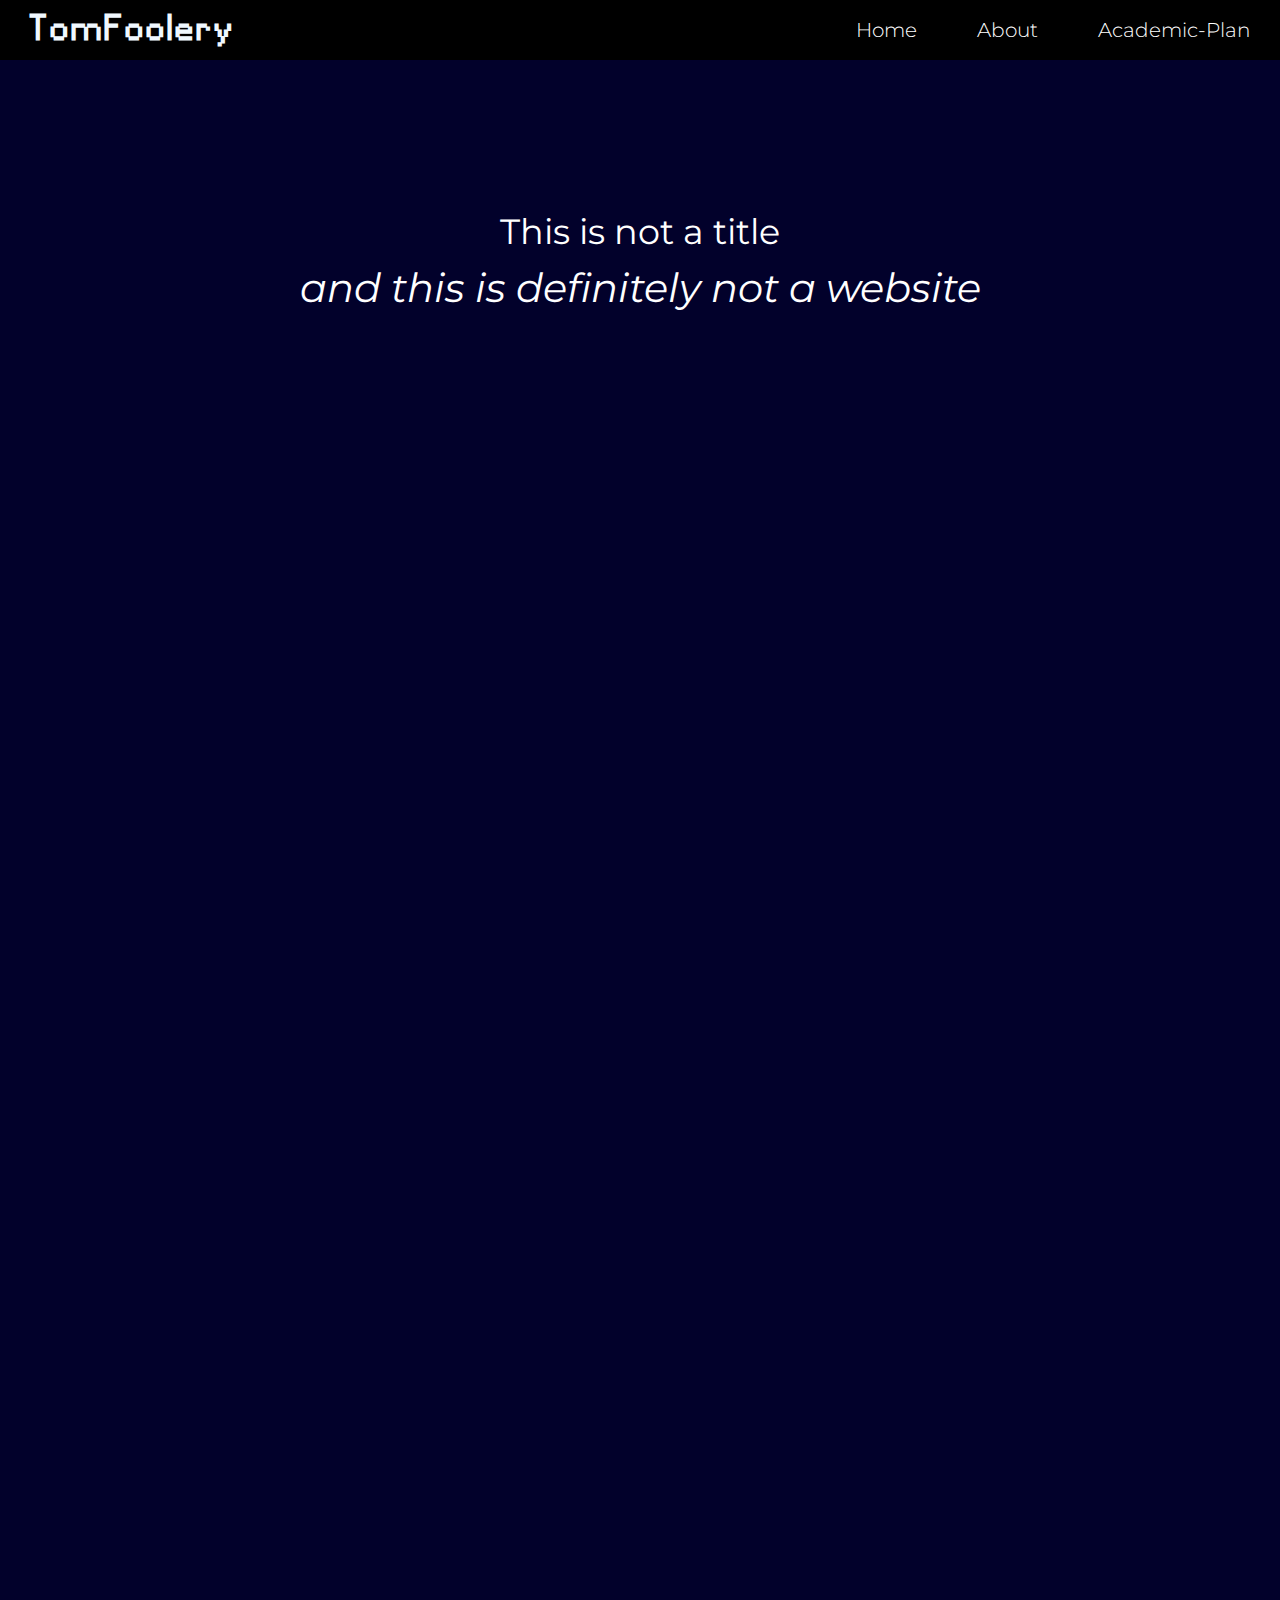
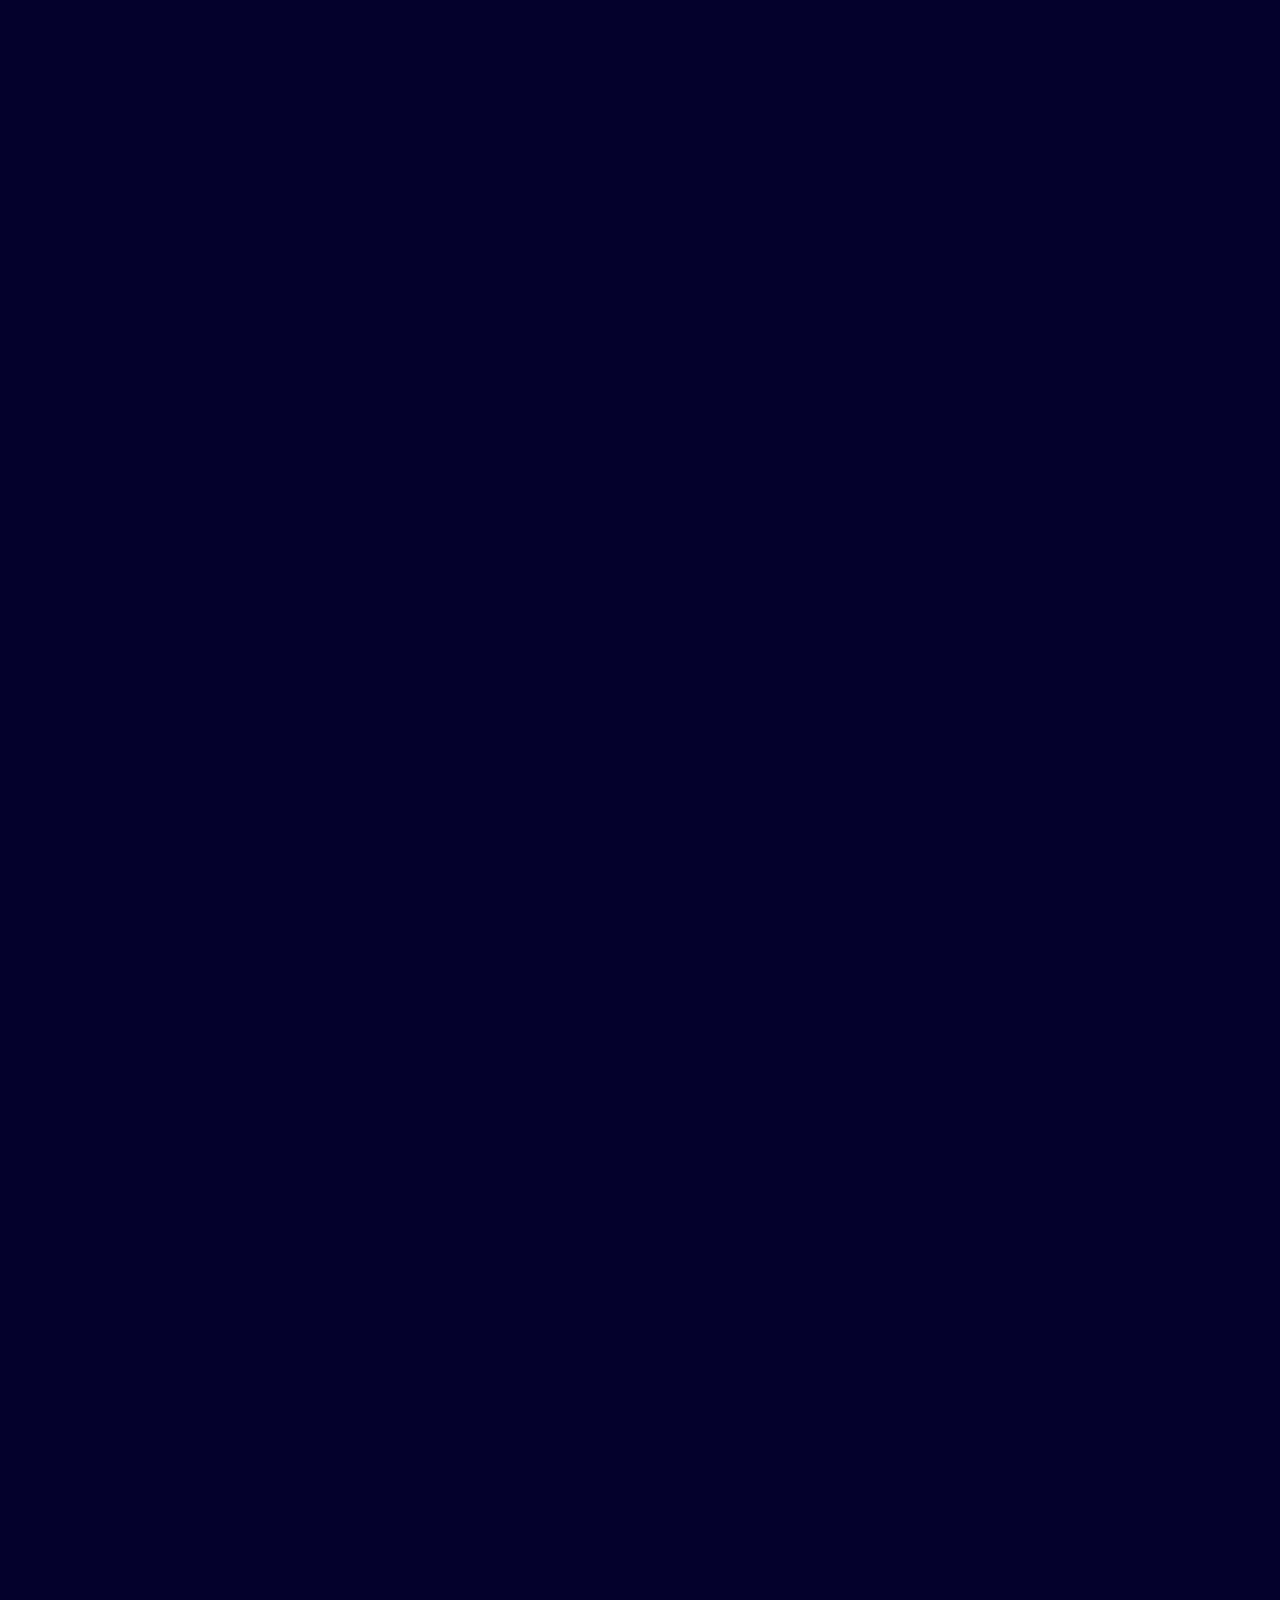
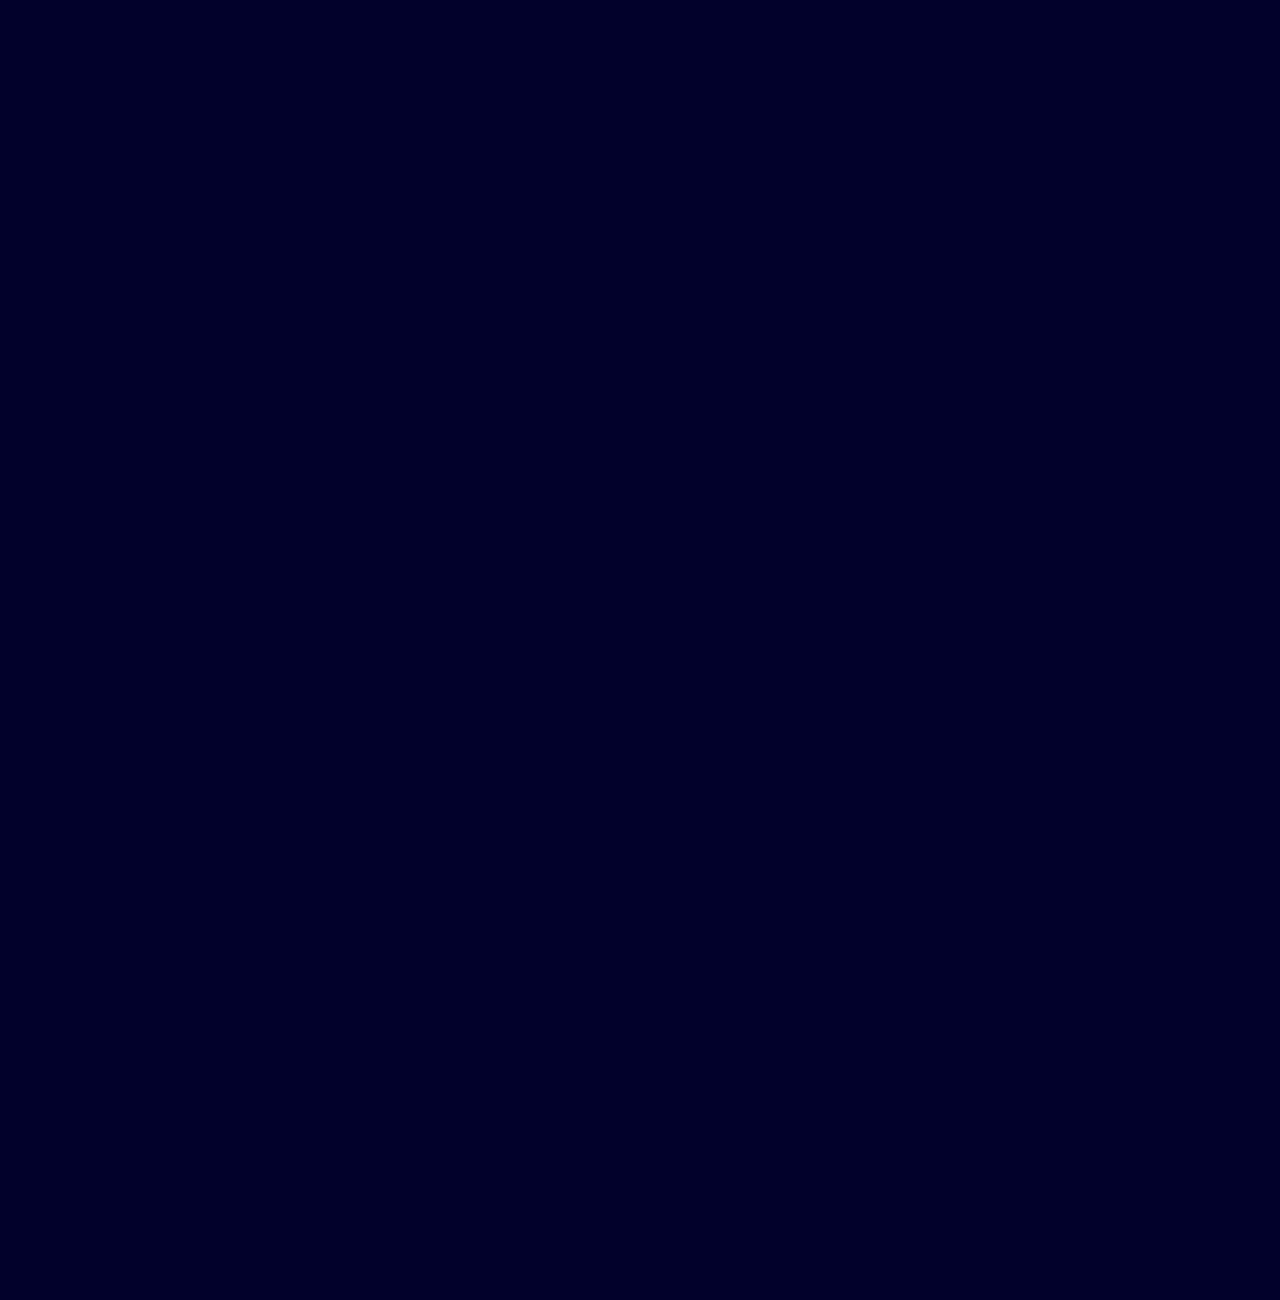
<file: contact.html>
<html lang="en">
<head>
    <meta charset="UTF-8">
    <meta name="viewport" content="width=device-width, initial-scale=1.0">
    <link rel="icon" href="webIcon.png">
    <link rel="stylesheet" href="style.css">
    <title>TomFoolery</title>
</head>
<body>
    <main-header></main-header>
    <div class="fiTitle">This is not a title</div>
    <div class="secTitle"> and this is definitely not a website</div>
    <script src="script.js"></script>
</body>
</html>
</file>
<file: style.css>
@import url('https://fonts.googleapis.com/css2?family=Montserrat:ital,wght@0,100..900;1,100..900&display=swap');
@font-face {
    font-family: 'fvf';
    src: url('FVF Fernando 08.ttf') format('opentype');
    font-weight: normal;
    font-style: normal;
}
body {
    background: #02012b;
    font-family: "Montserrat", sans-serif;
    height: 500%;
    width: 100%;
    margin: 0;
  }

.background-img{
    background-image: url(image/DSC_6505.JPG);
    background-repeat: no-repeat;
    background-position: center;
    background-attachment: fixed;
    background-size: cover;
}


.navBar{
    background-color: black;
    width: 100%;
    height: 60px;
}

.navUl{
    margin: auto;
    align-items: center;
    
}

li{
    list-style: none;
}

@keyframes nav-hover-in{
    from {
        font-size: 20px;
        font-weight: 300 ;
        margin: 18px 30px;
    } 
    to {
        font-size: 25px;
        font-weight: 600 ;
        margin: 14px 30px;
    }
}

.navItem{
    transition: 0.25s;
    float: right ;
    display: block;
    height: auto;
    color: white;
    text-align: center;
    font-size: 20px;
    font-weight: 300;
    margin: 18px 30px; 
    text-decoration: none;
}

.navItem:hover{
    animation: nav-hover-in ease-in 0.2s;
    font-weight: 600;
    font-size: 25px;
    margin: 14px 30px;
}

.mainLogo{
    float: left;
    height: auto;
    font-size: 25px;
    font-weight: 600;
    color:aliceblue;
    margin-left: 30px;
    margin-top: -5px;
    font-family: fvf;
    letter-spacing: 2px;
}

.clear
{
  clear: both;
}

.fiTitle{
    margin-top: 150px;
    color: #ffffff;
    text-align: center;
    font-size: 35px;
    font-weight: 700px;
    animation: fade-out linear;
    animation-timeline: view();
    animation-range: exit-crossing;
}


@keyframes color-change-in {
    from {
        color:#ffffff;
    } 
    to {
        color:#ffea98;
    }
}

.secTitle{
    margin-top: 10px;
    transition: 0.15s;
    color: #ffffff;
    text-align: center;
    font-size: 40px;
    font-style: italic;
    animation: fade-out linear;
    animation-timeline: view();
    animation-range: exit-crossing;
}

.triTitle{
    animation-delay: 20s;
    animation: appear 0.7s;
    margin-top: 10px;
    color: #ffffff;
    text-align: center;
    font-size: 30px;
    font-weight: 200;
}

.arrow{
    animation-delay: 10s;
    animation: appear ease-in 0.7s;
    margin: auto;
    width: 50px;
    margin-top: 30px;
    color: #ffffff;
}

.secTitle:hover{
    animation: color-change-in ease-in 0.15s;
    color: #ffea98;
}

@keyframes appear {
    from{
        opacity: 0;
        scale: 0.5;
    }
    to{
        opacity: 1;
        scale: 1;
    }
}

@keyframes fade-out{
    to{
        opacity:0;
        scale: 0.5;
    }
}

.introContainer{
    animation: appear linear;
    animation-timeline: view();
    animation-range: entry;
    width: 80%;
    height: 470px;
    align-items: center;
    margin: auto;
    margin-top: 300px;
    /* background-color:#13094f; */
    /* box-shadow: 20px 20px 20px 5px #030016; */
}

.introContainer-2{
    animation: appear linear;
    animation-timeline: view();
    animation-range: entry;
    width: 80%;
    height: 470px;
    align-items: center;
    margin: auto;
    margin-top: 30px;
    /* background-color:#13094f; */
    /* box-shadow: 20px 20px 20px 5px #030016; */
}

.introLeft{
    float: left;
    margin: auto;
    margin-top: 40px;
    background-color: rgba(0, 0, 0, 0.516);
    width: 100%;
    height: auto;
    margin-bottom: 30px;
}

.greetTitle{
    text-align: center;
    margin-top: 40px;
    font-family: fvf;
    letter-spacing: 2px;
    font-size: 40px;
    color:white;
}


.introContent{
    color:white;
    margin: 20px;
    margin-top: 40px;
    font-size: 20px;
    letter-spacing: 2px;
    line-height: 1.8;
    text-align: left;
}

.introContent-2{
    width: 100%;
    color:white;
    margin: 20px;
    margin-top: 40px;
    margin-bottom: 20px;
    font-size: 20px;
    letter-spacing: 2px;
    line-height: 1.8;
    text-align: left;
}



.buttonContainer{
    overflow: hidden;
    text-align: center;
    background-color: white;
    margin: auto;
    margin-top: 50px;
    margin-bottom: 30px;
    width: 200px;
    height: 60px;
    border-radius: 5px;
    color:black;
    
}

.buttonContainer:hover{
    background-color: rgba(0, 0, 0, 0.445);
    color:white;
}

.buttonText{
    margin: auto;
    text-align: center;
    padding-top:15px;
    font-size: 25px;
    margin: 0 auto;
}

.imgTitle{
    margin-top: 150px;
    color: #ffffff;
    text-align: center;
    font-family: fvf;
    font-size: 20px;
    animation: fade-out linear;
    animation-timeline: view();
    animation-range: exit-crossing;
}
</file>
